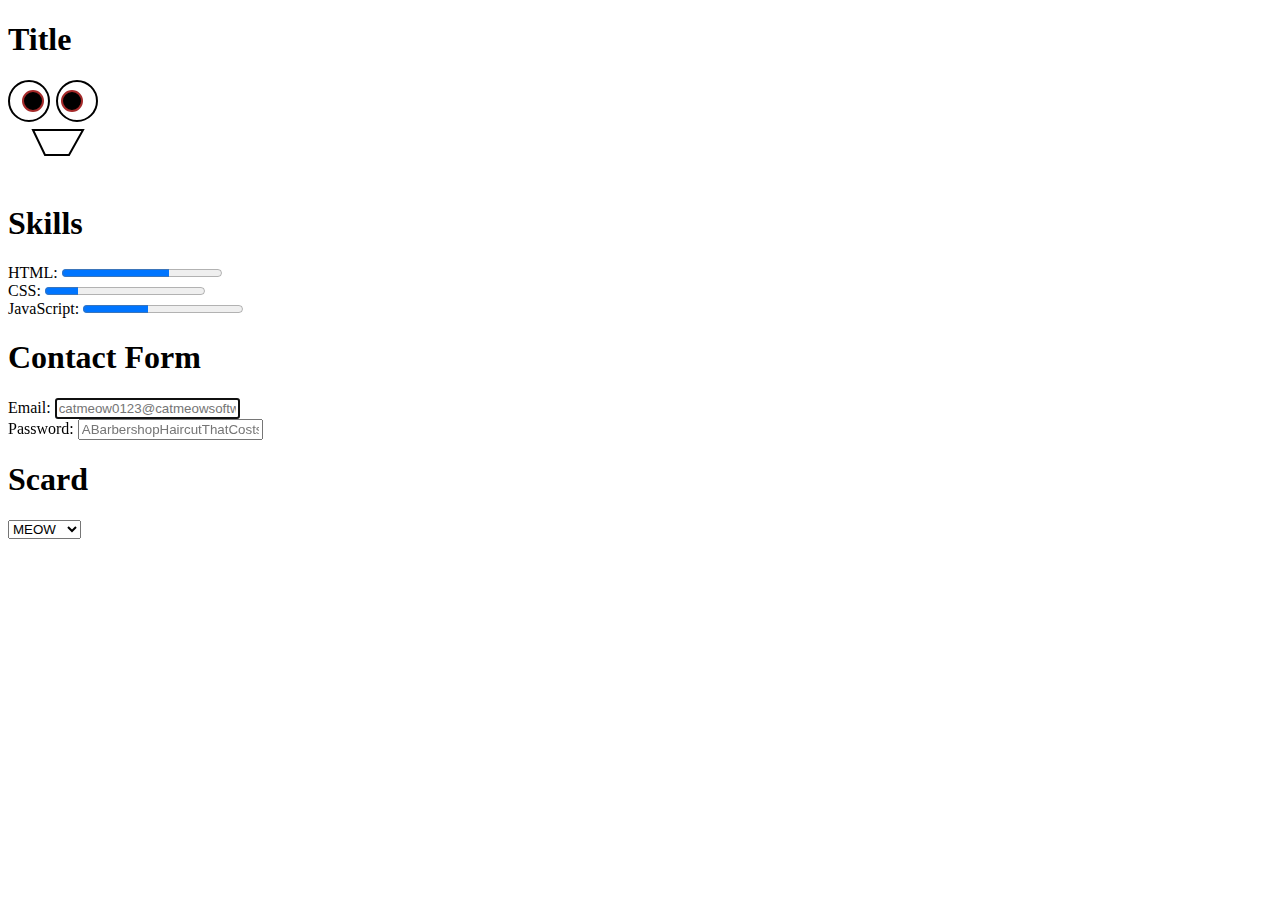
<file: jacob.html>
<!DOCTYPE html>
<html lang="en">
<head>
    <meta charset="UTF-8">
    <meta name="viewport" content="width=device-width, initial-scale=1.0">
    <title>Document</title>
    <link href="style.css" rel="stylesheet">
</head>
<body>
    <div class="center">
    <h1>Title</h1>
    <svg id="funny" width="100px" height="100px">
        <circle id="left-eye" cx="21" cy="21" r="20" stroke="black" stroke-width="2px" fill="white"></circle>
        <circle id="right-eye"cx="69" cy="21" r="20" stroke="black" stroke-width="2px" fill="white"></circle>
        <circle  id="left-pupil"cx="25" cy="21" r="10" stroke="brown" stroke-width="2px" fill="black"></circle>
        <circle  id="right-pupil"cx="64" cy="21" r="10" stroke="brown" stroke-width="2px" fill="black"></circle>
        <polygon id="mouth" points="25 50, 37 75, 61 75, 75, 50" stroke="black" stroke-width="2px" fill="white"></polygon>
        <script>
            let mouth = document.getElementById("mouth");
            let points = mouth.getAttribute("points");

            let keyframes = [
                {points: "25 50, 37 60, 61 60, 75, 50"},
                {points: "25 50, 37 75, 61 75, 75, 50"},
                {points: "25 50, 37 60, 61 60, 75, 50"},
                {points: "25 50, 37 75, 61 75, 75, 50"},
            ];

            let index = 0;
            setInterval(() => {
                mouth.setAttribute("points", keyframes[index].points);
                index = (index + 1) % keyframes.length;
            }, 100);
        </script>
    </svg>
    <h1>Skills</h1>
    HTML:
    <progress min="0" max="100" value="67"></progress>
    <br>
    CSS:
    <progress min="0" max="100" value="21"></progress>
    <br>
    JavaScript:
    <progress min="0" max="100" value="41"></progress>
    <br>






    <h1>Contact Form</h1>
    Email:      
    <input placeholder="catmeow0123@catmeowsoftwares.org" type="email" required autofocus>
    <br>
    Password:   
    <input placeholder="ABarbershopHaircutThatCostsAQuarter67" type="password" required>

    <h1>Scard</h1>
    <select>
        <option>MEOW</option>
        <option>MEOW2</option>
    </select>
    </div>
</body>
</html>
</file>
<file: style.css>

</file>
